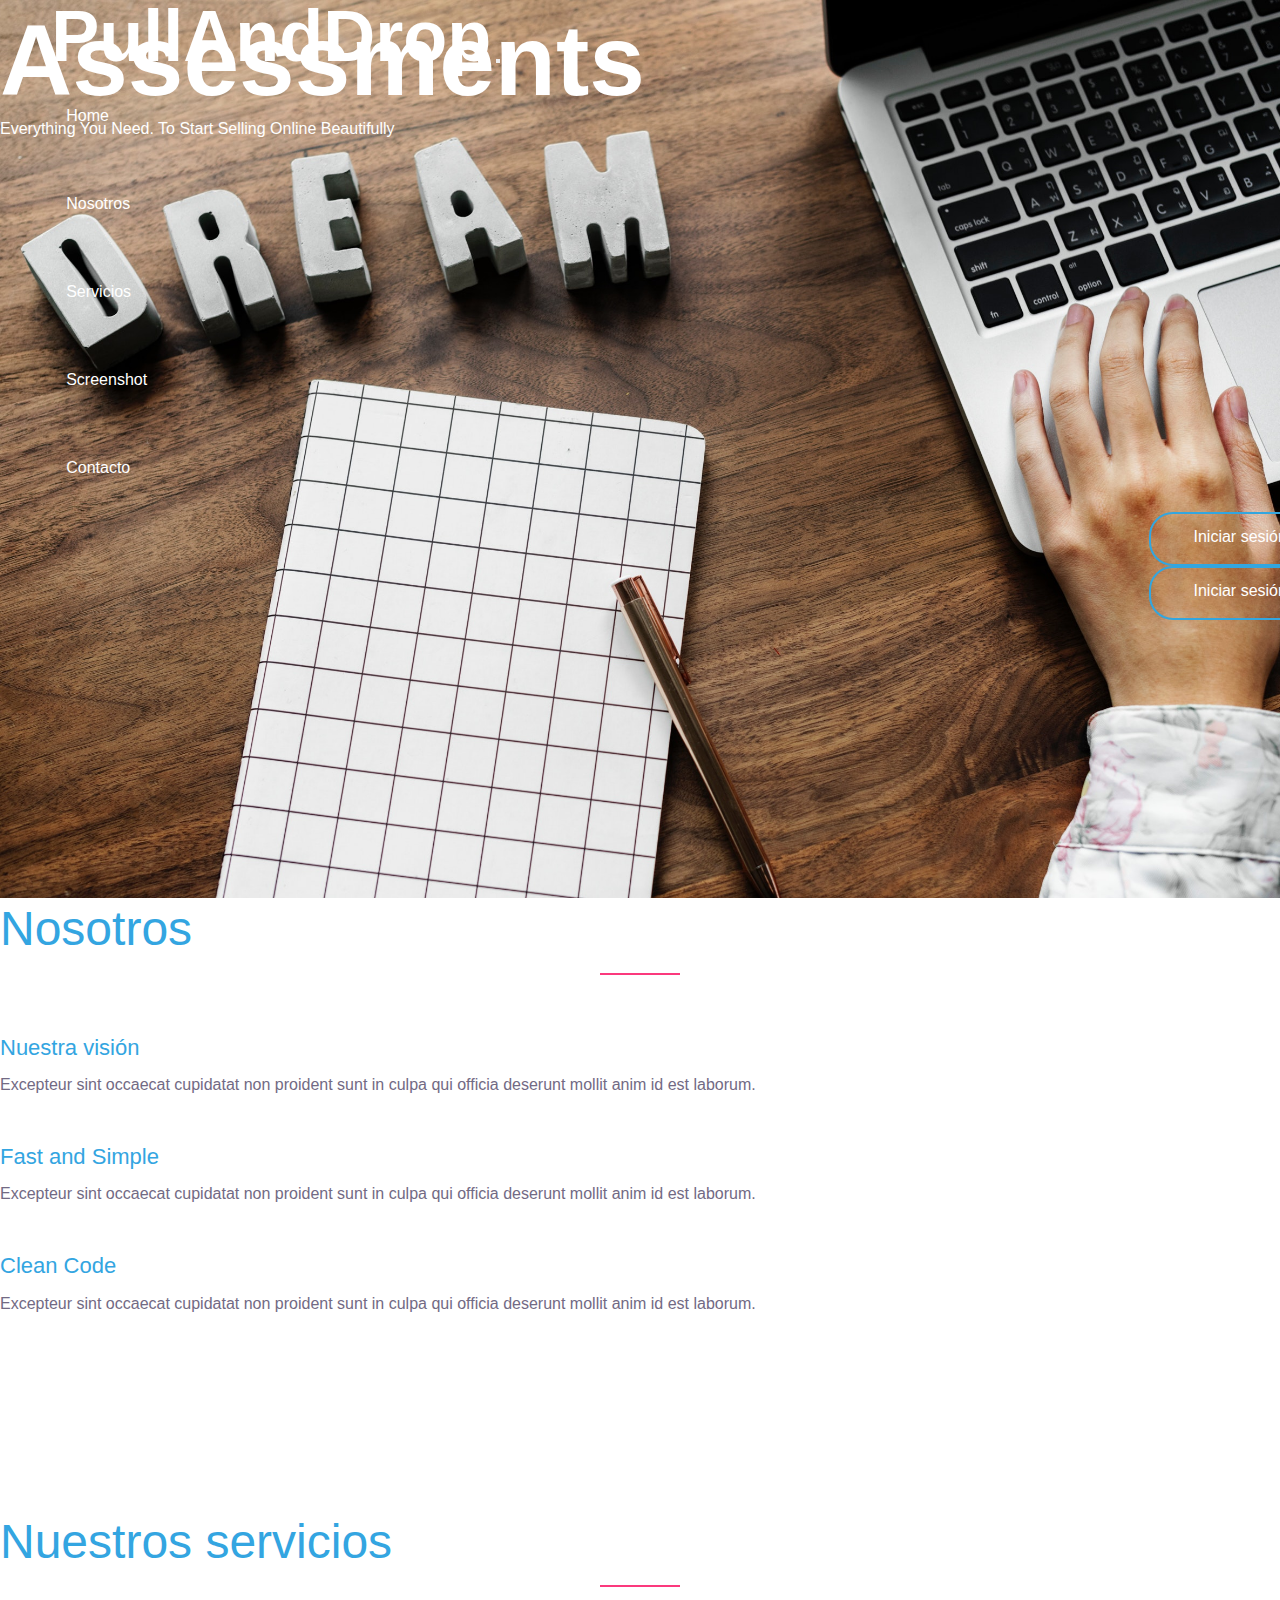
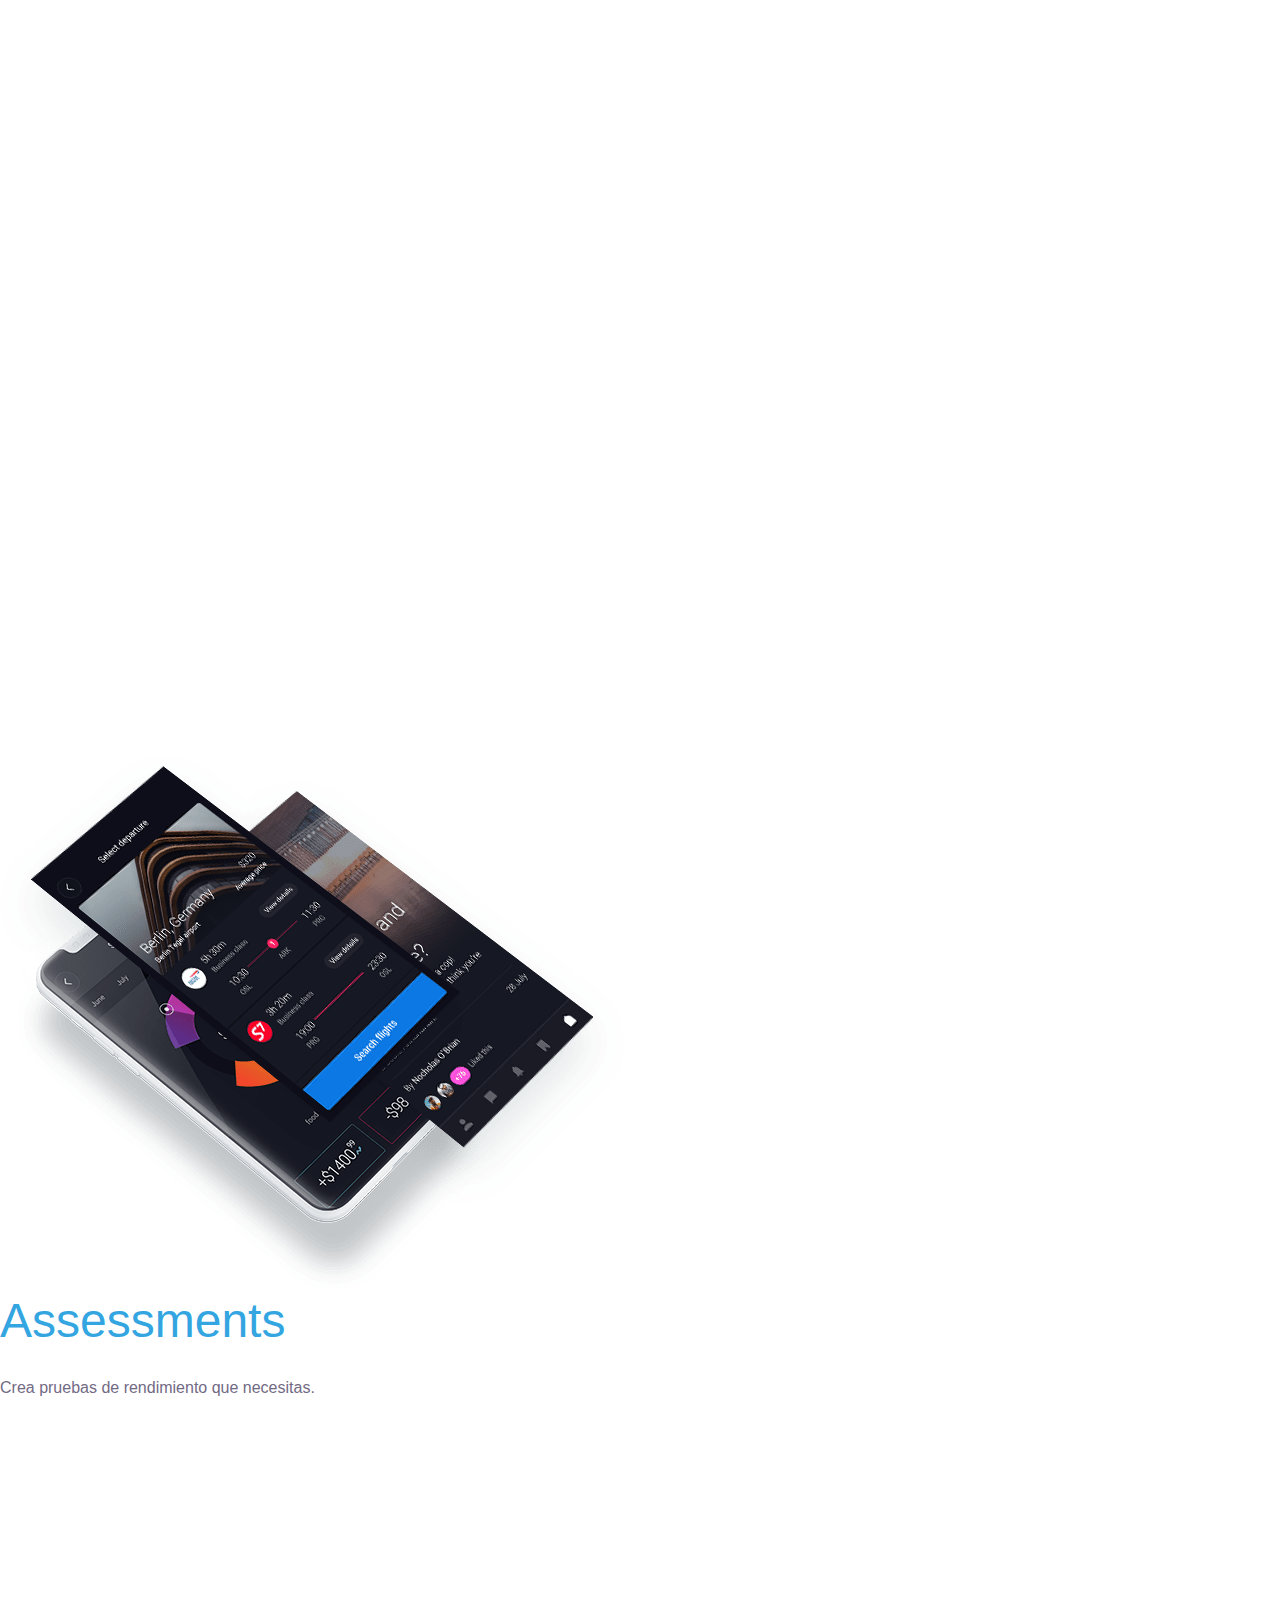
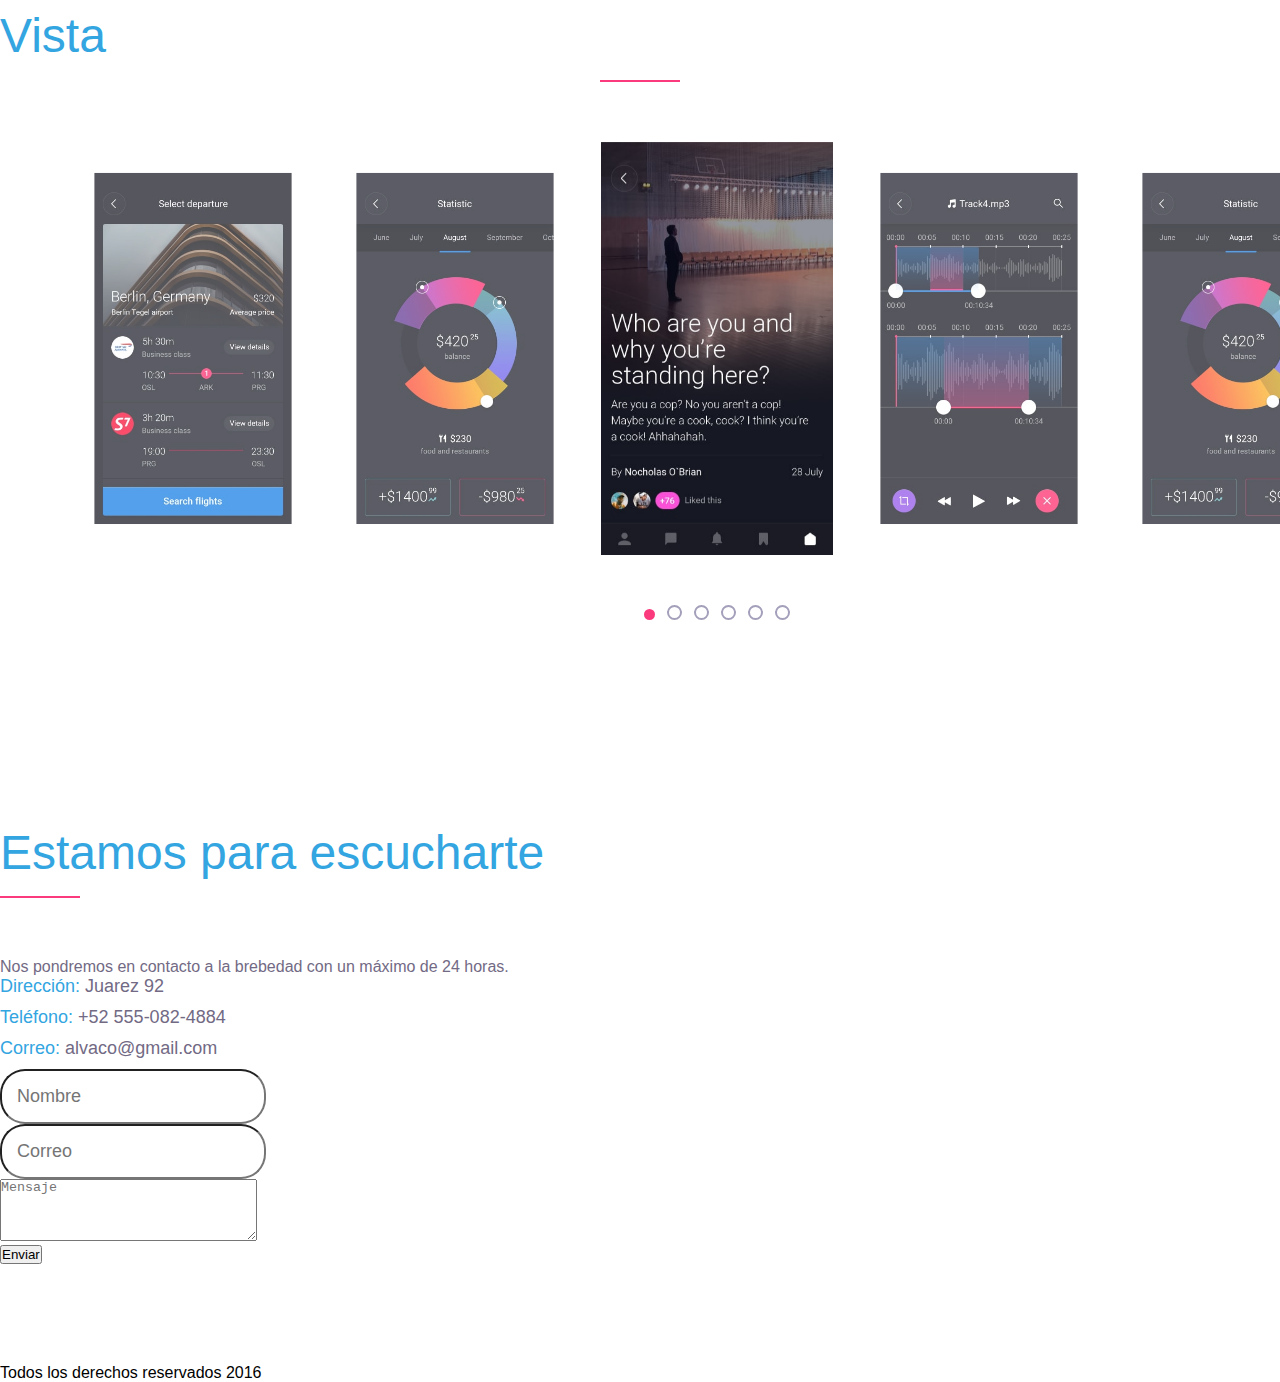
<file: index.html>
<!DOCTYPE html>
<html lang="en">
  <head>
  	<meta name="viewport" content="width=device-width, user-scalable=no, initial-scale=1.0, maximum-scale=1.0, minimum-scale=1.0">
  	<meta charset="UTF-8">
    <meta http-equiv="X-UA-Compatible" content="IE=edge">
  	<title>Needles</title>
    <link rel="stylesheet" href="https://stackpath.bootstrapcdn.com/bootstrap/4.1.3/css/bootstrap.min.css" integrity="sha384-MCw98/SFnGE8fJT3GXwEOngsV7Zt27NXFoaoApmYm81iuXoPkFOJwJ8ERdknLPMO" crossorigin="anonymous">
    <link rel="stylesheet" href="https://use.fontawesome.com/releases/v5.5.0/css/all.css" integrity="sha384-B4dIYHKNBt8Bc12p+WXckhzcICo0wtJAoU8YZTY5qE0Id1GSseTk6S+L3BlXeVIU" crossorigin="anonymous">
    <!--<link rel="stylesheet" href="assets/css/themify-icons.css">-->
    <link rel="stylesheet" href="assets/css/animate.css">
  	<link rel="stylesheet" href="assets/css/main.css">
    <link rel="stylesheet" href="assets/css/owl.carousel.min.css">
  </head>
  <body>
    <header class="header_area animated">
        <div class="container-fluid">
            <div class="row align-items-center">
                <div class="col-12 col-lg-10">
                    <div class="menu_area">
                        <nav class="navbar navbar-expand-lg navbar-light">
                            <a class="navbar-brand" href="#">PullAndDrop</a>
                            <button class="navbar-toggler" type="button" data-toggle="collapse" data-target="#ca-navbar" aria-controls="ca-navbar" aria-expanded="false" aria-label="Toggle navigation"><span class="navbar-toggler-icon"></span></button>
                            <div class="collapse navbar-collapse" id="ca-navbar">
                                <ul class="navbar-nav ml-auto" id="nav">
                                    <li class="nav-item active"><a class="nav-link" href="#home">Home</a></li>
                                    <li class="nav-item"><a class="nav-link" href="#nosotros">Nosotros</a></li>
                                    <li class="nav-item"><a class="nav-link" href="#servicios">Servicios</a></li>
                                    <li class="nav-item"><a class="nav-link" href="#screenshot">Screenshot</a></li>
                                    <li class="nav-item"><a class="nav-link" href="#contacto">Contacto</a></li>
                                </ul>
                                <div class="sing-up-button d-lg-none">
                                    <a href="#">Iniciar sesión</a>
                                </div>
                            </div>
                        </nav>
                    </div>
                </div>
                <div class="col-12 col-lg-2">
                    <div class="sing-up-button d-none d-lg-block">
                        <a href="#">Iniciar sesión</a>
                    </div>
                </div>
            </div>
        </div>
    </header>

    <section class="wellcome_area clearfix" id="home">
        <div class="container h-100">
            <div class="row h-100 align-items-center">
                <div class="col-12 col-md">
                    <div class="wellcome-heading">
                        <h2>Assessments</h2>
                        <p>Everything You Need. To Start Selling Online Beautifully</p>
                    </div>
                </div>
            </div>
        </div>
        <!--<div class="welcome-thumb wow fadeInDown" data-wow-delay="0.5s">
            <img src="assets/img/welcome-img.png" alt="">
        </div>-->
    </section>

    <section class="awesome-feature-area bg-white section_padding_0_50 clearfix" id="nosotros">
        <div class="container">
            <div class="row">
                <div class="col-12">
                    <div class="section-heading text-center">
                        <h2>Nosotros</h2>
                        <div class="line-shape"></div>
                    </div>
                </div>
            </div>

            <div class="row">
                <div class="col-12 col-sm-6 col-lg-4">
                    <div class="single-feature">
                        <i class="ti-user" aria-hidden="true"></i>
                        <h5>Nuestra visión</h5>
                        <p>Excepteur sint occaecat cupidatat non proident sunt in culpa qui officia deserunt mollit anim id est laborum.</p>
                    </div>
                </div>
                <!-- Single Feature Start -->
                <div class="col-12 col-sm-6 col-lg-4">
                    <div class="single-feature">
                        <i class="ti-pulse" aria-hidden="true"></i>
                        <h5>Fast and Simple</h5>
                        <p>Excepteur sint occaecat cupidatat non proident sunt in culpa qui officia deserunt mollit anim id est laborum.</p>
                    </div>
                </div>
                <!-- Single Feature Start -->
                <div class="col-12 col-sm-6 col-lg-4">
                    <div class="single-feature">
                        <i class="ti-dashboard" aria-hidden="true"></i>
                        <h5>Clean Code</h5>
                        <p>Excepteur sint occaecat cupidatat non proident sunt in culpa qui officia deserunt mollit anim id est laborum.</p>
                    </div>
                </div>
            </div>
        </div>
    </section>

    <section class="special-area bg-white section_padding_100" id="servicios">
        <div class="container">
            <div class="row">
                <div class="col-12">
                    <div class="section-heading text-center">
                        <h2>Nuestros servicios</h2>
                        <div class="line-shape"></div>
                    </div>
                </div>
            </div>
            <div class="row">
                <div class="col-12 col-md-4">
                    <div class="single-special text-center wow fadeInUp" data-wow-delay="0.2s">
                        <div class="single-icon">
                            <i class="ti-mobile" aria-hidden="true"></i>
                        </div>
                        <h4>Easy to use</h4>
                        <p>We build pretty complex tools and this allows us to take designs and turn them into functional quickly and easily</p>
                    </div>
                </div>
                <div class="col-12 col-md-4">
                    <div class="single-special text-center wow fadeInUp" data-wow-delay="0.4s">
                        <div class="single-icon">
                            <i class="ti-ruler-pencil" aria-hidden="true"></i>
                        </div>
                        <h4>Powerful Design</h4>
                        <p>We build pretty complex tools and this allows us to take designs and turn them into functional quickly and easily</p>
                    </div>
                </div>
                <div class="col-12 col-md-4">
                    <div class="single-special text-center wow fadeInUp" data-wow-delay="0.6s">
                        <div class="single-icon">
                            <i class="ti-settings" aria-hidden="true"></i>
                        </div>
                        <h4>Customizability</h4>
                        <p>We build pretty complex tools and this allows us to take designs and turn them into functional quickly and easily</p>
                    </div>
                </div>
            </div>
        </div>

        <div class="special_description_area mt-150">
            <div class="container">
                <div class="row">
                    <div class="col-lg-6">
                        <div class="special_description_img">
                            <img src="assets/img/special.png" alt="">
                        </div>
                    </div>
                    <div class="col-lg-6 col-xl-5 ml-xl-auto">
                        <div class="special_description_content">
                            <h2>Assessments</h2>
                            <p>Crea pruebas de rendimiento que necesitas.</p>
                            <div class="app-download-area">
                                <div class="app-download-btn wow fadeInUp" data-wow-delay="0.2s">
                                    <a href="#">
                                        <i class="fa fa-android"></i>
                                        <p class="mb-0"><span>available on</span> Google Store</p>
                                    </a>
                                </div>
                                <div class="app-download-btn wow fadeInDown" data-wow-delay="0.4s">
                                    <a href="#">
                                        <i class="fa fa-apple"></i>
                                        <p class="mb-0"><span>available on</span> Apple Store</p>
                                    </a>
                                </div>
                            </div>
                        </div>
                    </div>
                </div>
            </div>
        </div>
    </section>

    <section class="app-screenshots-area bg-white section_padding_0_100 clearfix" id="screenshot">
        <div class="container">
            <div class="row">
                <div class="col-12 text-center">
                    <div class="section-heading">
                        <h2>Vista</h2>
                        <div class="line-shape"></div>
                    </div>
                </div>
            </div>
        </div>
        <div class="container-fluid">
            <div class="row">
                <div class="col-12">
                    <div class="app_screenshots_slides owl-carousel">
                        <div class="single-shot">
                            <img src="assets/img/app-1.jpg" alt="">
                        </div>
                        <div class="single-shot">
                            <img src="assets/img/app-2.jpg" alt="">
                        </div>
                        <div class="single-shot">
                            <img src="assets/img/app-3.jpg" alt="">
                        </div>
                        <div class="single-shot">
                            <img src="assets/img/app-4.jpg" alt="">
                        </div>
                        <div class="single-shot">
                            <img src="assets/img/app-5.jpg" alt="">
                        </div>
                        <div class="single-shot">
                            <img src="assets/img/app-3.jpg" alt="">
                        </div>
                    </div>
                </div>
            </div>
        </div>
    </section>

    <section class="footer-contact-area section_padding_100 clearfix" id="contacto">
        <div class="container">
            <div class="row">
                <div class="col-md-6">
                    <div class="section-heading">
                        <h2>Estamos para escucharte</h2>
                        <div class="line-shape"></div>
                    </div>
                    <div class="footer-text">
                        <p>Nos pondremos en contacto a la brebedad con un máximo de 24 horas.</p>
                    </div>
                    <div class="address-text">
                        <p><span>Dirección:</span> Juarez 92</p>
                    </div>
                    <div class="phone-text">
                        <p><span>Teléfono:</span> +52 555-082-4884</p>
                    </div>
                    <div class="email-text">
                        <p><span>Correo:</span> alvaco@gmail.com</p>
                    </div>
                </div>
                <div class="col-md-6">
                    <div class="contact_from">
                        <form action="#" method="post">
                            <div class="contact_input_area">
                                <div class="row">
                                    <div class="col-md-12">
                                        <div class="form-group">
                                            <input type="text" class="form-control" name="name" id="name" placeholder="Nombre" required>
                                        </div>
                                    </div>
                                    <div class="col-md-12">
                                        <div class="form-group">
                                            <input type="email" class="form-control" name="email" id="email" placeholder="Correo" required>
                                        </div>
                                    </div>
                                    <div class="col-12">
                                        <div class="form-group">
                                            <textarea name="message" class="form-control" id="message" cols="30" rows="4" placeholder="Mensaje" required></textarea>
                                        </div>
                                    </div>
                                    <div class="col-12">
                                        <button type="submit" class="btn submit-btn">Enviar</button>
                                    </div>
                                </div>
                            </div>
                        </form>
                    </div>
                </div>
            </div>
        </div>
    </section>

    <footer>
    	<div>Todos los derechos reservados 2016</div>
    </footer>
    <script type="text/javascript" src="http://ajax.googleapis.com/ajax/libs/jquery/1.9.0/jquery.min.js"></script>
    <script src="https://cdnjs.cloudflare.com/ajax/libs/popper.js/1.14.3/umd/popper.min.js" integrity="sha384-ZMP7rVo3mIykV+2+9J3UJ46jBk0WLaUAdn689aCwoqbBJiSnjAK/l8WvCWPIPm49" crossorigin="anonymous"></script>
    <script src="https://stackpath.bootstrapcdn.com/bootstrap/4.1.3/js/bootstrap.min.js" integrity="sha384-ChfqqxuZUCnJSK3+MXmPNIyE6ZbWh2IMqE241rYiqJxyMiZ6OW/JmZQ5stwEULTy" crossorigin="anonymous"></script>
    <script type="text/javascript" src="assets/js/plugins.js"></script>
    <script type="text/javascript" src="assets/js/active.js"></script>
  </body>
</html>
</file>
<file: assets/css/themify-icons.css>
@font-face {
	font-family: 'themify';
	src:url('fonts/themify.eot?-fvbane');
	src:url('fonts/themify.eot?#iefix-fvbane') format('embedded-opentype'),
		
		url('fonts/themify.svg?-fvbane#themify') format('svg');
	font-weight: normal;
	font-style: normal;
}

[class^="ti-"], [class*=" ti-"] {
	font-family: 'themify';
	speak: none;
	font-style: normal;
	font-weight: normal;
	font-variant: normal;
	text-transform: none;
	line-height: 1;

	/* Better Font Rendering =========== */
	-webkit-font-smoothing: antialiased;
	-moz-osx-font-smoothing: grayscale;
}

.ti-wand:before {
	content: "\e600";
}
.ti-volume:before {
	content: "\e601";
}
.ti-user:before {
	content: "\e602";
}
.ti-unlock:before {
	content: "\e603";
}
.ti-unlink:before {
	content: "\e604";
}
.ti-trash:before {
	content: "\e605";
}
.ti-thought:before {
	content: "\e606";
}
.ti-target:before {
	content: "\e607";
}
.ti-tag:before {
	content: "\e608";
}
.ti-tablet:before {
	content: "\e609";
}
.ti-star:before {
	content: "\e60a";
}
.ti-spray:before {
	content: "\e60b";
}
.ti-signal:before {
	content: "\e60c";
}
.ti-shopping-cart:before {
	content: "\e60d";
}
.ti-shopping-cart-full:before {
	content: "\e60e";
}
.ti-settings:before {
	content: "\e60f";
}
.ti-search:before {
	content: "\e610";
}
.ti-zoom-in:before {
	content: "\e611";
}
.ti-zoom-out:before {
	content: "\e612";
}
.ti-cut:before {
	content: "\e613";
}
.ti-ruler:before {
	content: "\e614";
}
.ti-ruler-pencil:before {
	content: "\e615";
}
.ti-ruler-alt:before {
	content: "\e616";
}
.ti-bookmark:before {
	content: "\e617";
}
.ti-bookmark-alt:before {
	content: "\e618";
}
.ti-reload:before {
	content: "\e619";
}
.ti-plus:before {
	content: "\e61a";
}
.ti-pin:before {
	content: "\e61b";
}
.ti-pencil:before {
	content: "\e61c";
}
.ti-pencil-alt:before {
	content: "\e61d";
}
.ti-paint-roller:before {
	content: "\e61e";
}
.ti-paint-bucket:before {
	content: "\e61f";
}
.ti-na:before {
	content: "\e620";
}
.ti-mobile:before {
	content: "\e621";
}
.ti-minus:before {
	content: "\e622";
}
.ti-medall:before {
	content: "\e623";
}
.ti-medall-alt:before {
	content: "\e624";
}
.ti-marker:before {
	content: "\e625";
}
.ti-marker-alt:before {
	content: "\e626";
}
.ti-arrow-up:before {
	content: "\e627";
}
.ti-arrow-right:before {
	content: "\e628";
}
.ti-arrow-left:before {
	content: "\e629";
}
.ti-arrow-down:before {
	content: "\e62a";
}
.ti-lock:before {
	content: "\e62b";
}
.ti-location-arrow:before {
	content: "\e62c";
}
.ti-link:before {
	content: "\e62d";
}
.ti-layout:before {
	content: "\e62e";
}
.ti-layers:before {
	content: "\e62f";
}
.ti-layers-alt:before {
	content: "\e630";
}
.ti-key:before {
	content: "\e631";
}
.ti-import:before {
	content: "\e632";
}
.ti-image:before {
	content: "\e633";
}
.ti-heart:before {
	content: "\e634";
}
.ti-heart-broken:before {
	content: "\e635";
}
.ti-hand-stop:before {
	content: "\e636";
}
.ti-hand-open:before {
	content: "\e637";
}
.ti-hand-drag:before {
	content: "\e638";
}
.ti-folder:before {
	content: "\e639";
}
.ti-flag:before {
	content: "\e63a";
}
.ti-flag-alt:before {
	content: "\e63b";
}
.ti-flag-alt-2:before {
	content: "\e63c";
}
.ti-eye:before {
	content: "\e63d";
}
.ti-export:before {
	content: "\e63e";
}
.ti-exchange-vertical:before {
	content: "\e63f";
}
.ti-desktop:before {
	content: "\e640";
}
.ti-cup:before {
	content: "\e641";
}
.ti-crown:before {
	content: "\e642";
}
.ti-comments:before {
	content: "\e643";
}
.ti-comment:before {
	content: "\e644";
}
.ti-comment-alt:before {
	content: "\e645";
}
.ti-close:before {
	content: "\e646";
}
.ti-clip:before {
	content: "\e647";
}
.ti-angle-up:before {
	content: "\e648";
}
.ti-angle-right:before {
	content: "\e649";
}
.ti-angle-left:before {
	content: "\e64a";
}
.ti-angle-down:before {
	content: "\e64b";
}
.ti-check:before {
	content: "\e64c";
}
.ti-check-box:before {
	content: "\e64d";
}
.ti-camera:before {
	content: "\e64e";
}
.ti-announcement:before {
	content: "\e64f";
}
.ti-brush:before {
	content: "\e650";
}
.ti-briefcase:before {
	content: "\e651";
}
.ti-bolt:before {
	content: "\e652";
}
.ti-bolt-alt:before {
	content: "\e653";
}
.ti-blackboard:before {
	content: "\e654";
}
.ti-bag:before {
	content: "\e655";
}
.ti-move:before {
	content: "\e656";
}
.ti-arrows-vertical:before {
	content: "\e657";
}
.ti-arrows-horizontal:before {
	content: "\e658";
}
.ti-fullscreen:before {
	content: "\e659";
}
.ti-arrow-top-right:before {
	content: "\e65a";
}
.ti-arrow-top-left:before {
	content: "\e65b";
}
.ti-arrow-circle-up:before {
	content: "\e65c";
}
.ti-arrow-circle-right:before {
	content: "\e65d";
}
.ti-arrow-circle-left:before {
	content: "\e65e";
}
.ti-arrow-circle-down:before {
	content: "\e65f";
}
.ti-angle-double-up:before {
	content: "\e660";
}
.ti-angle-double-right:before {
	content: "\e661";
}
.ti-angle-double-left:before {
	content: "\e662";
}
.ti-angle-double-down:before {
	content: "\e663";
}
.ti-zip:before {
	content: "\e664";
}
.ti-world:before {
	content: "\e665";
}
.ti-wheelchair:before {
	content: "\e666";
}
.ti-view-list:before {
	content: "\e667";
}
.ti-view-list-alt:before {
	content: "\e668";
}
.ti-view-grid:before {
	content: "\e669";
}
.ti-uppercase:before {
	content: "\e66a";
}
.ti-upload:before {
	content: "\e66b";
}
.ti-underline:before {
	content: "\e66c";
}
.ti-truck:before {
	content: "\e66d";
}
.ti-timer:before {
	content: "\e66e";
}
.ti-ticket:before {
	content: "\e66f";
}
.ti-thumb-up:before {
	content: "\e670";
}
.ti-thumb-down:before {
	content: "\e671";
}
.ti-text:before {
	content: "\e672";
}
.ti-stats-up:before {
	content: "\e673";
}
.ti-stats-down:before {
	content: "\e674";
}
.ti-split-v:before {
	content: "\e675";
}
.ti-split-h:before {
	content: "\e676";
}
.ti-smallcap:before {
	content: "\e677";
}
.ti-shine:before {
	content: "\e678";
}
.ti-shift-right:before {
	content: "\e679";
}
.ti-shift-left:before {
	content: "\e67a";
}
.ti-shield:before {
	content: "\e67b";
}
.ti-notepad:before {
	content: "\e67c";
}
.ti-server:before {
	content: "\e67d";
}
.ti-quote-right:before {
	content: "\e67e";
}
.ti-quote-left:before {
	content: "\e67f";
}
.ti-pulse:before {
	content: "\e680";
}
.ti-printer:before {
	content: "\e681";
}
.ti-power-off:before {
	content: "\e682";
}
.ti-plug:before {
	content: "\e683";
}
.ti-pie-chart:before {
	content: "\e684";
}
.ti-paragraph:before {
	content: "\e685";
}
.ti-panel:before {
	content: "\e686";
}
.ti-package:before {
	content: "\e687";
}
.ti-music:before {
	content: "\e688";
}
.ti-music-alt:before {
	content: "\e689";
}
.ti-mouse:before {
	content: "\e68a";
}
.ti-mouse-alt:before {
	content: "\e68b";
}
.ti-money:before {
	content: "\e68c";
}
.ti-microphone:before {
	content: "\e68d";
}
.ti-menu:before {
	content: "\e68e";
}
.ti-menu-alt:before {
	content: "\e68f";
}
.ti-map:before {
	content: "\e690";
}
.ti-map-alt:before {
	content: "\e691";
}
.ti-loop:before {
	content: "\e692";
}
.ti-location-pin:before {
	content: "\e693";
}
.ti-list:before {
	content: "\e694";
}
.ti-light-bulb:before {
	content: "\e695";
}
.ti-Italic:before {
	content: "\e696";
}
.ti-info:before {
	content: "\e697";
}
.ti-infinite:before {
	content: "\e698";
}
.ti-id-badge:before {
	content: "\e699";
}
.ti-hummer:before {
	content: "\e69a";
}
.ti-home:before {
	content: "\e69b";
}
.ti-help:before {
	content: "\e69c";
}
.ti-headphone:before {
	content: "\e69d";
}
.ti-harddrives:before {
	content: "\e69e";
}
.ti-harddrive:before {
	content: "\e69f";
}
.ti-gift:before {
	content: "\e6a0";
}
.ti-game:before {
	content: "\e6a1";
}
.ti-filter:before {
	content: "\e6a2";
}
.ti-files:before {
	content: "\e6a3";
}
.ti-file:before {
	content: "\e6a4";
}
.ti-eraser:before {
	content: "\e6a5";
}
.ti-envelope:before {
	content: "\e6a6";
}
.ti-download:before {
	content: "\e6a7";
}
.ti-direction:before {
	content: "\e6a8";
}
.ti-direction-alt:before {
	content: "\e6a9";
}
.ti-dashboard:before {
	content: "\e6aa";
}
.ti-control-stop:before {
	content: "\e6ab";
}
.ti-control-shuffle:before {
	content: "\e6ac";
}
.ti-control-play:before {
	content: "\e6ad";
}
.ti-control-pause:before {
	content: "\e6ae";
}
.ti-control-forward:before {
	content: "\e6af";
}
.ti-control-backward:before {
	content: "\e6b0";
}
.ti-cloud:before {
	content: "\e6b1";
}
.ti-cloud-up:before {
	content: "\e6b2";
}
.ti-cloud-down:before {
	content: "\e6b3";
}
.ti-clipboard:before {
	content: "\e6b4";
}
.ti-car:before {
	content: "\e6b5";
}
.ti-calendar:before {
	content: "\e6b6";
}
.ti-book:before {
	content: "\e6b7";
}
.ti-bell:before {
	content: "\e6b8";
}
.ti-basketball:before {
	content: "\e6b9";
}
.ti-bar-chart:before {
	content: "\e6ba";
}
.ti-bar-chart-alt:before {
	content: "\e6bb";
}
.ti-back-right:before {
	content: "\e6bc";
}
.ti-back-left:before {
	content: "\e6bd";
}
.ti-arrows-corner:before {
	content: "\e6be";
}
.ti-archive:before {
	content: "\e6bf";
}
.ti-anchor:before {
	content: "\e6c0";
}
.ti-align-right:before {
	content: "\e6c1";
}
.ti-align-left:before {
	content: "\e6c2";
}
.ti-align-justify:before {
	content: "\e6c3";
}
.ti-align-center:before {
	content: "\e6c4";
}
.ti-alert:before {
	content: "\e6c5";
}
.ti-alarm-clock:before {
	content: "\e6c6";
}
.ti-agenda:before {
	content: "\e6c7";
}
.ti-write:before {
	content: "\e6c8";
}
.ti-window:before {
	content: "\e6c9";
}
.ti-widgetized:before {
	content: "\e6ca";
}
.ti-widget:before {
	content: "\e6cb";
}
.ti-widget-alt:before {
	content: "\e6cc";
}
.ti-wallet:before {
	content: "\e6cd";
}
.ti-video-clapper:before {
	content: "\e6ce";
}
.ti-video-camera:before {
	content: "\e6cf";
}
.ti-vector:before {
	content: "\e6d0";
}
.ti-themify-logo:before {
	content: "\e6d1";
}
.ti-themify-favicon:before {
	content: "\e6d2";
}
.ti-themify-favicon-alt:before {
	content: "\e6d3";
}
.ti-support:before {
	content: "\e6d4";
}
.ti-stamp:before {
	content: "\e6d5";
}
.ti-split-v-alt:before {
	content: "\e6d6";
}
.ti-slice:before {
	content: "\e6d7";
}
.ti-shortcode:before {
	content: "\e6d8";
}
.ti-shift-right-alt:before {
	content: "\e6d9";
}
.ti-shift-left-alt:before {
	content: "\e6da";
}
.ti-ruler-alt-2:before {
	content: "\e6db";
}
.ti-receipt:before {
	content: "\e6dc";
}
.ti-pin2:before {
	content: "\e6dd";
}
.ti-pin-alt:before {
	content: "\e6de";
}
.ti-pencil-alt2:before {
	content: "\e6df";
}
.ti-palette:before {
	content: "\e6e0";
}
.ti-more:before {
	content: "\e6e1";
}
.ti-more-alt:before {
	content: "\e6e2";
}
.ti-microphone-alt:before {
	content: "\e6e3";
}
.ti-magnet:before {
	content: "\e6e4";
}
.ti-line-double:before {
	content: "\e6e5";
}
.ti-line-dotted:before {
	content: "\e6e6";
}
.ti-line-dashed:before {
	content: "\e6e7";
}
.ti-layout-width-full:before {
	content: "\e6e8";
}
.ti-layout-width-default:before {
	content: "\e6e9";
}
.ti-layout-width-default-alt:before {
	content: "\e6ea";
}
.ti-layout-tab:before {
	content: "\e6eb";
}
.ti-layout-tab-window:before {
	content: "\e6ec";
}
.ti-layout-tab-v:before {
	content: "\e6ed";
}
.ti-layout-tab-min:before {
	content: "\e6ee";
}
.ti-layout-slider:before {
	content: "\e6ef";
}
.ti-layout-slider-alt:before {
	content: "\e6f0";
}
.ti-layout-sidebar-right:before {
	content: "\e6f1";
}
.ti-layout-sidebar-none:before {
	content: "\e6f2";
}
.ti-layout-sidebar-left:before {
	content: "\e6f3";
}
.ti-layout-placeholder:before {
	content: "\e6f4";
}
.ti-layout-menu:before {
	content: "\e6f5";
}
.ti-layout-menu-v:before {
	content: "\e6f6";
}
.ti-layout-menu-separated:before {
	content: "\e6f7";
}
.ti-layout-menu-full:before {
	content: "\e6f8";
}
.ti-layout-media-right-alt:before {
	content: "\e6f9";
}
.ti-layout-media-right:before {
	content: "\e6fa";
}
.ti-layout-media-overlay:before {
	content: "\e6fb";
}
.ti-layout-media-overlay-alt:before {
	content: "\e6fc";
}
.ti-layout-media-overlay-alt-2:before {
	content: "\e6fd";
}
.ti-layout-media-left-alt:before {
	content: "\e6fe";
}
.ti-layout-media-left:before {
	content: "\e6ff";
}
.ti-layout-media-center-alt:before {
	content: "\e700";
}
.ti-layout-media-center:before {
	content: "\e701";
}
.ti-layout-list-thumb:before {
	content: "\e702";
}
.ti-layout-list-thumb-alt:before {
	content: "\e703";
}
.ti-layout-list-post:before {
	content: "\e704";
}
.ti-layout-list-large-image:before {
	content: "\e705";
}
.ti-layout-line-solid:before {
	content: "\e706";
}
.ti-layout-grid4:before {
	content: "\e707";
}
.ti-layout-grid3:before {
	content: "\e708";
}
.ti-layout-grid2:before {
	content: "\e709";
}
.ti-layout-grid2-thumb:before {
	content: "\e70a";
}
.ti-layout-cta-right:before {
	content: "\e70b";
}
.ti-layout-cta-left:before {
	content: "\e70c";
}
.ti-layout-cta-center:before {
	content: "\e70d";
}
.ti-layout-cta-btn-right:before {
	content: "\e70e";
}
.ti-layout-cta-btn-left:before {
	content: "\e70f";
}
.ti-layout-column4:before {
	content: "\e710";
}
.ti-layout-column3:before {
	content: "\e711";
}
.ti-layout-column2:before {
	content: "\e712";
}
.ti-layout-accordion-separated:before {
	content: "\e713";
}
.ti-layout-accordion-merged:before {
	content: "\e714";
}
.ti-layout-accordion-list:before {
	content: "\e715";
}
.ti-ink-pen:before {
	content: "\e716";
}
.ti-info-alt:before {
	content: "\e717";
}
.ti-help-alt:before {
	content: "\e718";
}
.ti-headphone-alt:before {
	content: "\e719";
}
.ti-hand-point-up:before {
	content: "\e71a";
}
.ti-hand-point-right:before {
	content: "\e71b";
}
.ti-hand-point-left:before {
	content: "\e71c";
}
.ti-hand-point-down:before {
	content: "\e71d";
}
.ti-gallery:before {
	content: "\e71e";
}
.ti-face-smile:before {
	content: "\e71f";
}
.ti-face-sad:before {
	content: "\e720";
}
.ti-credit-card:before {
	content: "\e721";
}
.ti-control-skip-forward:before {
	content: "\e722";
}
.ti-control-skip-backward:before {
	content: "\e723";
}
.ti-control-record:before {
	content: "\e724";
}
.ti-control-eject:before {
	content: "\e725";
}
.ti-comments-smiley:before {
	content: "\e726";
}
.ti-brush-alt:before {
	content: "\e727";
}
.ti-youtube:before {
	content: "\e728";
}
.ti-vimeo:before {
	content: "\e729";
}
.ti-twitter:before {
	content: "\e72a";
}
.ti-time:before {
	content: "\e72b";
}
.ti-tumblr:before {
	content: "\e72c";
}
.ti-skype:before {
	content: "\e72d";
}
.ti-share:before {
	content: "\e72e";
}
.ti-share-alt:before {
	content: "\e72f";
}
.ti-rocket:before {
	content: "\e730";
}
.ti-pinterest:before {
	content: "\e731";
}
.ti-new-window:before {
	content: "\e732";
}
.ti-microsoft:before {
	content: "\e733";
}
.ti-list-ol:before {
	content: "\e734";
}
.ti-linkedin:before {
	content: "\e735";
}
.ti-layout-sidebar-2:before {
	content: "\e736";
}
.ti-layout-grid4-alt:before {
	content: "\e737";
}
.ti-layout-grid3-alt:before {
	content: "\e738";
}
.ti-layout-grid2-alt:before {
	content: "\e739";
}
.ti-layout-column4-alt:before {
	content: "\e73a";
}
.ti-layout-column3-alt:before {
	content: "\e73b";
}
.ti-layout-column2-alt:before {
	content: "\e73c";
}
.ti-instagram:before {
	content: "\e73d";
}
.ti-google:before {
	content: "\e73e";
}
.ti-github:before {
	content: "\e73f";
}
.ti-flickr:before {
	content: "\e740";
}
.ti-facebook:before {
	content: "\e741";
}
.ti-dropbox:before {
	content: "\e742";
}
.ti-dribbble:before {
	content: "\e743";
}
.ti-apple:before {
	content: "\e744";
}
.ti-android:before {
	content: "\e745";
}
.ti-save:before {
	content: "\e746";
}
.ti-save-alt:before {
	content: "\e747";
}
.ti-yahoo:before {
	content: "\e748";
}
.ti-wordpress:before {
	content: "\e749";
}
.ti-vimeo-alt:before {
	content: "\e74a";
}
.ti-twitter-alt:before {
	content: "\e74b";
}
.ti-tumblr-alt:before {
	content: "\e74c";
}
.ti-trello:before {
	content: "\e74d";
}
.ti-stack-overflow:before {
	content: "\e74e";
}
.ti-soundcloud:before {
	content: "\e74f";
}
.ti-sharethis:before {
	content: "\e750";
}
.ti-sharethis-alt:before {
	content: "\e751";
}
.ti-reddit:before {
	content: "\e752";
}
.ti-pinterest-alt:before {
	content: "\e753";
}
.ti-microsoft-alt:before {
	content: "\e754";
}
.ti-linux:before {
	content: "\e755";
}
.ti-jsfiddle:before {
	content: "\e756";
}
.ti-joomla:before {
	content: "\e757";
}
.ti-html5:before {
	content: "\e758";
}
.ti-flickr-alt:before {
	content: "\e759";
}
.ti-email:before {
	content: "\e75a";
}
.ti-drupal:before {
	content: "\e75b";
}
.ti-dropbox-alt:before {
	content: "\e75c";
}
.ti-css3:before {
	content: "\e75d";
}
.ti-rss:before {
	content: "\e75e";
}
.ti-rss-alt:before {
	content: "\e75f";
}
</file>
<file: assets/css/main.css>
@-webkit-keyframes colorlib-load {
  0% {
    -webkit-transform: rotate(0deg);
    transform: rotate(0deg);
  }
  100% {
    -webkit-transform: rotate(360deg);
    transform: rotate(360deg);
  }
}
@keyframes colorlib-load {
  0% {
    -webkit-transform: rotate(0deg);
    transform: rotate(0deg);
  }
  100% {
    -webkit-transform: rotate(360deg);
    transform: rotate(360deg);
  }
}
* {
  margin: 0;
  padding: 0;
}

body {
  font-family: "Cabin", sans-serif;
  background-color: #fff;
}

h1, h2, h3, h4, h5, h6 {
  font-family: "Cabin", sans-serif;
  font-weight: 400;
  color: #000;
  line-height: 1.2;
}

.section_padding_100 {
  padding-top: 100px;
  padding-bottom: 100px;
}

.section_padding_100_50 {
  padding-top: 100px;
  padding-bottom: 50px;
}

.section_padding_100_70 {
  padding-top: 100px;
  padding-bottom: 70px;
}

.section_padding_50 {
  padding-top: 50px;
  padding-bottom: 50px;
}

.section_padding_50_20 {
  padding-top: 50px;
  padding-bottom: 20px;
}

.section_padding_150 {
  padding-top: 150px;
  padding-bottom: 150px;
}

.section_padding_200 {
  padding-top: 200px;
  padding-bottom: 200px;
}

.section_padding_0_100 {
  padding-top: 0;
  padding-bottom: 100px;
}

.section_padding_70 {
  padding-top: 70px;
  padding-bottom: 70px;
}

.section_padding_0_50 {
  padding-top: 0;
  padding-bottom: 50px;
}

img {
  max-width: 100%;
  max-height: 100%;
}

.mt-15 {
  margin-top: 15px;
}

.mt-30 {
  margin-top: 30px;
}

.mt-40 {
  margin-top: 40px;
}

.mt-50 {
  margin-top: 50px;
}

.mt-100 {
  margin-top: 100px;
}

.mt-150 {
  margin-top: 150px;
}

.mr-15 {
  margin-right: 15px;
}

.mr-30 {
  margin-right: 30px;
}

.mr-50 {
  margin-right: 50px;
}

.mr-100 {
  margin-right: 100px;
}

.mb-15 {
  margin-bottom: 15px;
}

.mb-30 {
  margin-bottom: 30px;
}

.mb-50 {
  margin-bottom: 50px;
}

.mb-100 {
  margin-bottom: 100px;
}

.ml-15 {
  margin-left: 15px;
}

.ml-30 {
  margin-left: 30px;
}

.ml-50 {
  margin-left: 50px;
}

.ml-100 {
  margin-left: 100px;
}

ul, ol {
  margin: 0;
  padding: 0;
}

#scrollUp {
  bottom: 0;
  font-size: 24px;
  right: 30px;
  width: 50px;
  background-color: #fb397d;
  color: #fff;
  text-align: center;
  height: 50px;
  line-height: 50px;
}

a {
  text-decoration: none;
  -webkit-transition-duration: 500ms;
  -o-transition-duration: 500ms;
  transition-duration: 500ms;
}
a:hover, a:focus, a:active {
  text-decoration: none;
  -webkit-transition-duration: 500ms;
  -o-transition-duration: 500ms;
  transition-duration: 500ms;
}

li {
  list-style: none;
}

p {
  color: #726a84;
  font-size: 16px;
  font-weight: 300;
  margin-top: 0;
}

.heading-text > p {
  font-size: 16px;
}

.section-heading {
  margin-bottom: 60px;
}
.section-heading > h2 {
  font-weight: 300;
  color: #33a5e1;
  font-size: 48px;
  margin: 0;
}

.line-shape-white {
  width: 80px;
  height: 2px;
  background-color: #fb397d;
  margin-top: 15px;
}

.line-shape {
  width: 80px;
  height: 2px;
  background-color: #fb397d;
  margin-top: 15px;
  margin-left: calc(50% - 40px);
}

.table {
  display: table;
  height: 100%;
  left: 0;
  position: relative;
  top: 0;
  width: 100%;
  z-index: 2;
}

.table-cell {
  display: table-cell;
  vertical-align: middle;
}

#preloader {
  overflow: hidden;
  background-color: #fff;
  height: 100%;
  left: 0;
  position: fixed;
  top: 0;
  width: 100%;
  z-index: 999999;
}

.colorlib-load {
  -webkit-animation: 2000ms linear 0s normal none infinite running colorlib-load;
  animation: 2000ms linear 0s normal none infinite running colorlib-load;
  background: transparent none repeat scroll 0 0;
  border-color: #dddddd #dddddd #fb397d;
  border-radius: 50%;
  border-style: solid;
  border-width: 2px;
  height: 40px;
  left: calc(50% - 20px);
  position: relative;
  top: calc(50% - 20px);
  width: 40px;
  z-index: 9;
}

@font-face {
  font-family: rale;
  src: url(https://fonts.googleapis.com/css?family=Raleway|Roboto);
}
.header_area {
  left: 0;
  position: absolute;
  width: 100%;
  z-index: 99;
  top: 0;
  padding: 0 4%;
}

.menu_area {
  position: relative;
  z-index: 2;
}
.menu_area .navbar-brand {
  font-size: 72px;
  font-weight: 700;
  color: #fff;
  margin: 0;
  line-height: 1;
  padding: 0;
}
.menu_area .navbar-brand:hover, .menu_area .navbar-brand:focus {
  color: #fff;
}
.menu_area #nav .nav-link {
  color: #fff;
  display: block;
  font-size: 16px;
  font-weight: 500;
  border-radius: 30px;
  -webkit-transition-duration: 500ms;
  -o-transition-duration: 500ms;
  transition-duration: 500ms;
  padding: 35px 15px;
}
.menu_area nav ul li > a:hover {
  color: #fb397d;
}

.sing-up-button {
  text-align: right;
}
.sing-up-button > a {
  color: #fff;
  font-weight: 500;
  display: inline-block;
  border: 2px solid #33a6df;
  height: 50px;
  min-width: 178px;
  line-height: 46px;
  text-align: center;
  border-radius: 24px 24px 24px 24px;
}
.sing-up-button > a:hover {
  background: #fb397d;
  color: #fff;
  border-color: transparent;
  -webkit-transition-duration: 500ms;
  -o-transition-duration: 500ms;
  transition-duration: 500ms;
}

.header_area.sticky {
  background-color: #009add;
  -webkit-box-shadow: 0 4px 20px rgba(0, 0, 0, 0.1);
  box-shadow: 0 4px 20px rgba(0, 0, 0, 0.1);
  height: 70px;
  position: fixed;
  top: 0;
  z-index: 99;
}
.header_area.sticky .menu_area .navbar-brand {
  font-size: 50px;
}
.header_area.sticky .menu_area #nav .nav-link {
  padding: 23px 15px;
}
.header_area.sticky .navbar {
  padding: 0;
}

.wellcome_area {
  background-image: url(../img/back6.jpg);
  height: 900px;
  position: relative;
  z-index: 1;
  background-position: bottom center;
  background-size: cover;
}
.wellcome_area:after {
  position: absolute;
  width: 100%;
  left: 0;
  height: 2px;
  background-color: #fff;
  content: "";
  bottom: 0;
  z-index: 2;
}

.welcome-thumb {
  width: 45%;
  position: absolute;
  bottom: -130px;
  right: 85px;
  z-index: 9;
}
.welcome-thumb img {
  height: auto;
  width: 100%;
}

.wellcome-heading > h2 {
  font-size: 100px;
  color: #ffffff;
  font-weight: 700;
  position: relative;
  z-index: 3;
}

.get-start-area .email {
  background: #9572e8;
  height: 50px;
  max-width: 260px;
  border: none;
  border-radius: 24px;
  padding: 0px 15px;
}

.form-control::-webkit-input-placeholder, .form-control:-ms-input-placeholder, .form-control::-ms-input-placeholder, .form-control::placeholder {
  color: #cec1f4;
  opacity: 1;
}

.get-start-area .email:focus {
  border: none;
  outline-offset: transparent !important;
  border-radius: 30px;
}
.get-start-area .submit {
  background-color: #fb397d;
  color: #fff;
  font-weight: 500;
  display: inline-block;
  border: none;
  height: 50px;
  min-width: 167px;
  line-height: 46px;
  text-align: center;
  border-radius: 24px 24px 24px 0px;
  margin-left: 10px;
}
.get-start-area .submit:hover {
  background: #6f52e5;
  color: #fff;
  -webkit-transition-duration: 500ms;
  -o-transition-duration: 500ms;
  transition-duration: 500ms;
}

.wellcome-heading {
  margin-bottom: 100px;
}
.wellcome-heading > p {
  color: #fff;
}
.wellcome-heading > h3 {
  font-size: 332px;
  position: absolute;
  top: -134px;
  font-weight: 900;
  left: -12px;
  z-index: -1;
  color: #fff;
  opacity: 0.1;
  -ms-filter: "progid:DXImageTransform.Microsoft.Alpha(Opacity=10)";
}

.single-icon > i {
  font-size: 36px;
  color: #fb397d;
}

.single-special > h4 {
  font-size: 22px;
  color: #33a5e1;
}

.single-icon {
  margin-bottom: 25px;
}

.single-special {
  border: 1px solid #eff2f6;
  padding: 40px;
  border-radius: 40px 40px 40px 0px;
  -webkit-transition-duration: 800ms;
  -o-transition-duration: 800ms;
  transition-duration: 800ms;
  margin-bottom: 30px;
}
.single-special > h4 {
  font-size: 22px;
  color: #33a5e1;
  margin-bottom: 15px;
}

.special_description_content > h2 {
  color: #33a5e1;
  font-size: 48px;
  margin-bottom: 30px;
}

.single-special:hover {
  -webkit-box-shadow: 0 10px 90px rgba(0, 0, 0, 0.08);
  box-shadow: 0 10px 90px rgba(0, 0, 0, 0.08);
}
.single-special p {
  margin-bottom: 0;
}

.app-download-area {
  display: -moz-flex;
  display: -ms-flex;
  display: -o-flex;
  display: -webkit-box;
  display: -ms-flexbox;
  display: flex;
  -ms-flex-preferred-size: 1;
  flex-basis: 1;
  margin-top: 50px;
}

.app-download-btn a {
  border: 1px solid #ddd;
  display: -webkit-box;
  display: -ms-flexbox;
  display: flex;
  -webkit-box-align: center;
  -ms-flex-align: center;
  align-items: center;
  padding: 15px 30px;
  border-radius: 30px 30px 30px 0;
  -webkit-box-shadow: 0 10px 30px rgba(0, 0, 0, 0.1);
  box-shadow: 0 10px 30px rgba(0, 0, 0, 0.1);
  -webkit-box-pack: center;
  -ms-flex-pack: center;
  justify-content: center;
}
.app-download-btn.active a {
  border-color: transparent;
  background-color: #fb397d;
}
.app-download-btn a:hover {
  border-color: transparent;
  background-color: #fb397d;
}
.app-download-btn a i {
  color: #47425d;
  font-size: 24px;
  margin-right: 15px;
  -webkit-transition-duration: 500ms;
  -o-transition-duration: 500ms;
  transition-duration: 500ms;
}
.app-download-btn a p {
  font-size: 16px;
  line-height: 1;
  -webkit-transition-duration: 500ms;
  -o-transition-duration: 500ms;
  transition-duration: 500ms;
}
.app-download-btn a p span {
  font-size: 12px;
  display: block;
}
.app-download-btn:first-child {
  margin-right: 20px;
}
.app-download-btn a:hover i {
  color: #fff;
}
.app-download-btn.active a i, .app-download-btn.active a p {
  color: #fff;
}
.app-download-btn a:hover p {
  color: #fff;
}

/*****************************************/
/********* Formularios 						********/
/*****************************************/
.address-text > p, .phone-text > p, .email-text > p {
  font-size: 18px;
  margin-bottom: 10px;
}

.address-text > p > span, .phone-text > p > span, .email-text > p > span {
  color: #33a5e1;
}

.footer-contact-area .line-shape {
  margin-left: 0;
}
.footer-contact-area .heading-text {
  margin-bottom: 50px;
}
.footer-contact-area .heading-text > p {
  margin-top: 50px;
}

#name, #email {
  font-size: 18px;
  padding: 15px 15px;
  border-radius: 25px 25px 25px 25px;
}

.single-feature {
  margin-bottom: 50px;
}
.single-feature > p {
  margin-bottom: 0;
}
.single-feature > i {
  color: #fb397d;
  font-size: 30px;
  display: inline-block;
  float: left;
  margin-right: 10px;
}
.single-feature > h5 {
  font-size: 22px;
  color: #33a5e1;
}
.single-feature > p {
  margin-top: 15px;
}

.app_screenshots_slides {
  padding: 0 6%;
}
.app_screenshots_slides .single-shot {
  opacity: 0.7;
  -ms-filter: "progid:DXImageTransform.Microsoft.Alpha(Opacity=70)";
  -webkit-transform: scale(0.85);
  -ms-transform: scale(0.85);
  transform: scale(0.85);
}
.app_screenshots_slides .center .single-shot {
  opacity: 1;
  -ms-filter: "progid:DXImageTransform.Microsoft.Alpha(Opacity=100)";
  -webkit-transform: scale(1);
  -ms-transform: scale(1);
  transform: scale(1);
}

.app-screenshots-area .owl-dot {
  height: 11px;
  width: 11px;
  border: 2px solid #a49fba;
  border-radius: 50%;
  display: inline-block;
  margin: 0 6px;
  margin-top: 50px;
}
.app-screenshots-area .owl-dot.active {
  background-color: #fb397d;
  border: transparent;
}
.app-screenshots-area .owl-dots {
  height: 100%;
  width: 100%;
  text-align: center;
}

@media (min-width: 992px) and (max-width: 1199px) {
  .col-lg-10 {
    width: 100% !important;
    flex: none !important;
    max-width: none !important;
  }

  .menu_area .navbar-brand {
    font-size: 42px;
  }

  .menu_area #nav .nav-link {
    padding: 35px 7.5px;
  }

  .sing-up-button > a {
    color: #fff;
    height: 40px;
    min-width: 152px;
    line-height: 36px;
    font-size: 14px;
  }

  .welcome-thumb {
    width: 50%;
    bottom: -100px;
    right: 50px;
  }

  .video-area {
    height: 550px;
  }

  .app_screenshots_slides {
    padding: 0 4%;
  }

  .header_area.sticky .menu_area #nav .nav-link {
    padding: 23px 7.5px;
  }
}
@media (min-width: 768px) and (max-width: 991px) {
  .header_area {
    padding: 0;
  }

  .menu_area .navbar-brand {
    font-size: 48px;
  }

  .header_area.sticky {
    height: 50px;
  }

  .header_area .menu_area #nav .nav-link,
.header_area.sticky .menu_area #nav .nav-link {
    padding: 7.5px 15px;
  }

  #ca-navbar {
    padding: 30px;
    border-radius: 3px;
    background-color: #33a5e1;
    text-align: left;
  }

  .sing-up-button {
    margin-top: 30px;
    text-align: left;
  }

  .welcome-thumb {
    width: 50%;
    bottom: -100px;
    right: 0;
  }

  .wellcome-heading {
    margin-bottom: 70px;
  }

  .single-special {
    padding: 30px 10px;
  }

  .special_description_area.mt-150 {
    margin-top: 50px;
  }

  .special_description_content > h2 {
    font-size: 30px;
  }

  .video-area {
    height: 350px;
  }

  .section-heading > h2 {
    font-size: 38px;
  }

  .address-text > p,
.phone-text > p,
.email-text > p {
    font-size: 16px;
  }

  .footer-text > p {
    margin-bottom: 30px;
  }

  .section-heading {
    margin-bottom: 50px;
  }

  .sing-up-button > a {
    margin-top: 4px;
    display: inline-block;
    border: 2px solid #33a6df;
    height: 40px;
    min-width: 160px;
    line-height: 36px;
    font-size: 14px;
  }

  .counter-area {
    min-width: 50px;
  }

  .counter-area > h3 {
    font-size: 30px;
  }

  .app_screenshots_slides {
    padding: 0;
  }

  .clients-feedback-area .slick-slide.slick-current img {
    width: 90px !important;
    height: 90px !important;
  }
}
@media (min-width: 320px) and (max-width: 767px) {
  .header_area {
    padding: 0;
  }

  .menu_area .navbar-brand {
    font-size: 48px;
  }

  .header_area.sticky {
    height: 50px;
  }

  .header_area .menu_area #nav .nav-link,
.header_area.sticky .menu_area #nav .nav-link {
    padding: 5px 15px;
  }

  #ca-navbar {
    padding: 20px;
    border-radius: 3px;
    background-color: #33a5e1;
    text-align: left;
  }

  .sing-up-button {
    margin-top: 30px;
    text-align: left;
  }

  .header_area {
    top: 0;
  }

  .welcome_text .cd-intro > p {
    font-size: 14px;
  }

  .wellcome-heading > h2 {
    font-size: 48px;
  }

  .get-start-area .email {
    margin-bottom: 20px;
    max-width: 100%;
  }

  .welcome-thumb {
    width: 90%;
    bottom: -74px;
    right: 0;
  }

  .logo_area > a > h2 {
    font-size: 40px;
    margin-top: 10px;
  }

  .section-heading > h2 {
    font-size: 32px;
  }

  .single-special {
    margin-bottom: 30px;
  }

  .special_description_area.mt-150 {
    margin-top: 50px;
  }

  .special_description_content > h2 {
    font-size: 30px;
  }

  .app-download-btn:first-child {
    margin-right: 0;
  }

  .app-download-area {
    display: block;
  }

  .app-download-btn {
    margin-bottom: 20px;
  }

  .video-area {
    border: 10px solid #fff;
    border-radius: 20px;
    height: 250px;
  }

  .video-area::after {
    top: -10px;
    left: -10px;
    width: calc(100% + 20px);
    height: calc(100% + 20px);
    border: 1px solid #f1f4f8;
    z-index: 2;
    border-radius: 20px;
  }

  .clients-feedback-area .client-description > p {
    font-size: 20px;
  }

  .clients-feedback-area .slick-slide img {
    width: 60px !important;
    height: 60px !important;
  }

  .clients-feedback-area .slick-slide.slick-current img {
    width: 70px !important;
    height: 70px !important;
  }

  .membership-description > h2 {
    font-size: 32px;
  }

  .get-started-button {
    text-align: left;
    margin-top: 20px;
  }

  .contact_from {
    margin-top: 30px;
  }

  .wellcome-heading > h3 {
    font-size: 252px;
    top: -105px;
    left: -1px;
  }

  .wellcome-heading,
.single-cool-fact {
    margin-bottom: 50px;
  }

  .cool_facts_area .col-12:last-of-type .single-cool-fact {
    margin-bottom: 0;
  }
}
@media (min-width: 480px) and (max-width: 767px) {
  .wellcome-heading > h3 {
    font-size: 284px;
  }

  .wellcome-heading > h2 {
    font-size: 70px;
  }

  .welcome-thumb {
    bottom: -109px;
    width: 75%;
  }

  .wellcome-heading {
    margin-bottom: 50px;
  }

  .wellcome-heading > h3 {
    top: -139px;
  }

  .get-start-area .email {
    max-width: 370px;
  }
}
@media (min-width: 576px) and (max-width: 767px) {
  .wellcome-heading > h3 {
    font-size: 286px;
  }

  .get-start-area .email {
    margin-bottom: 0;
  }
}

/*# sourceMappingURL=main.css.map */
</file>
